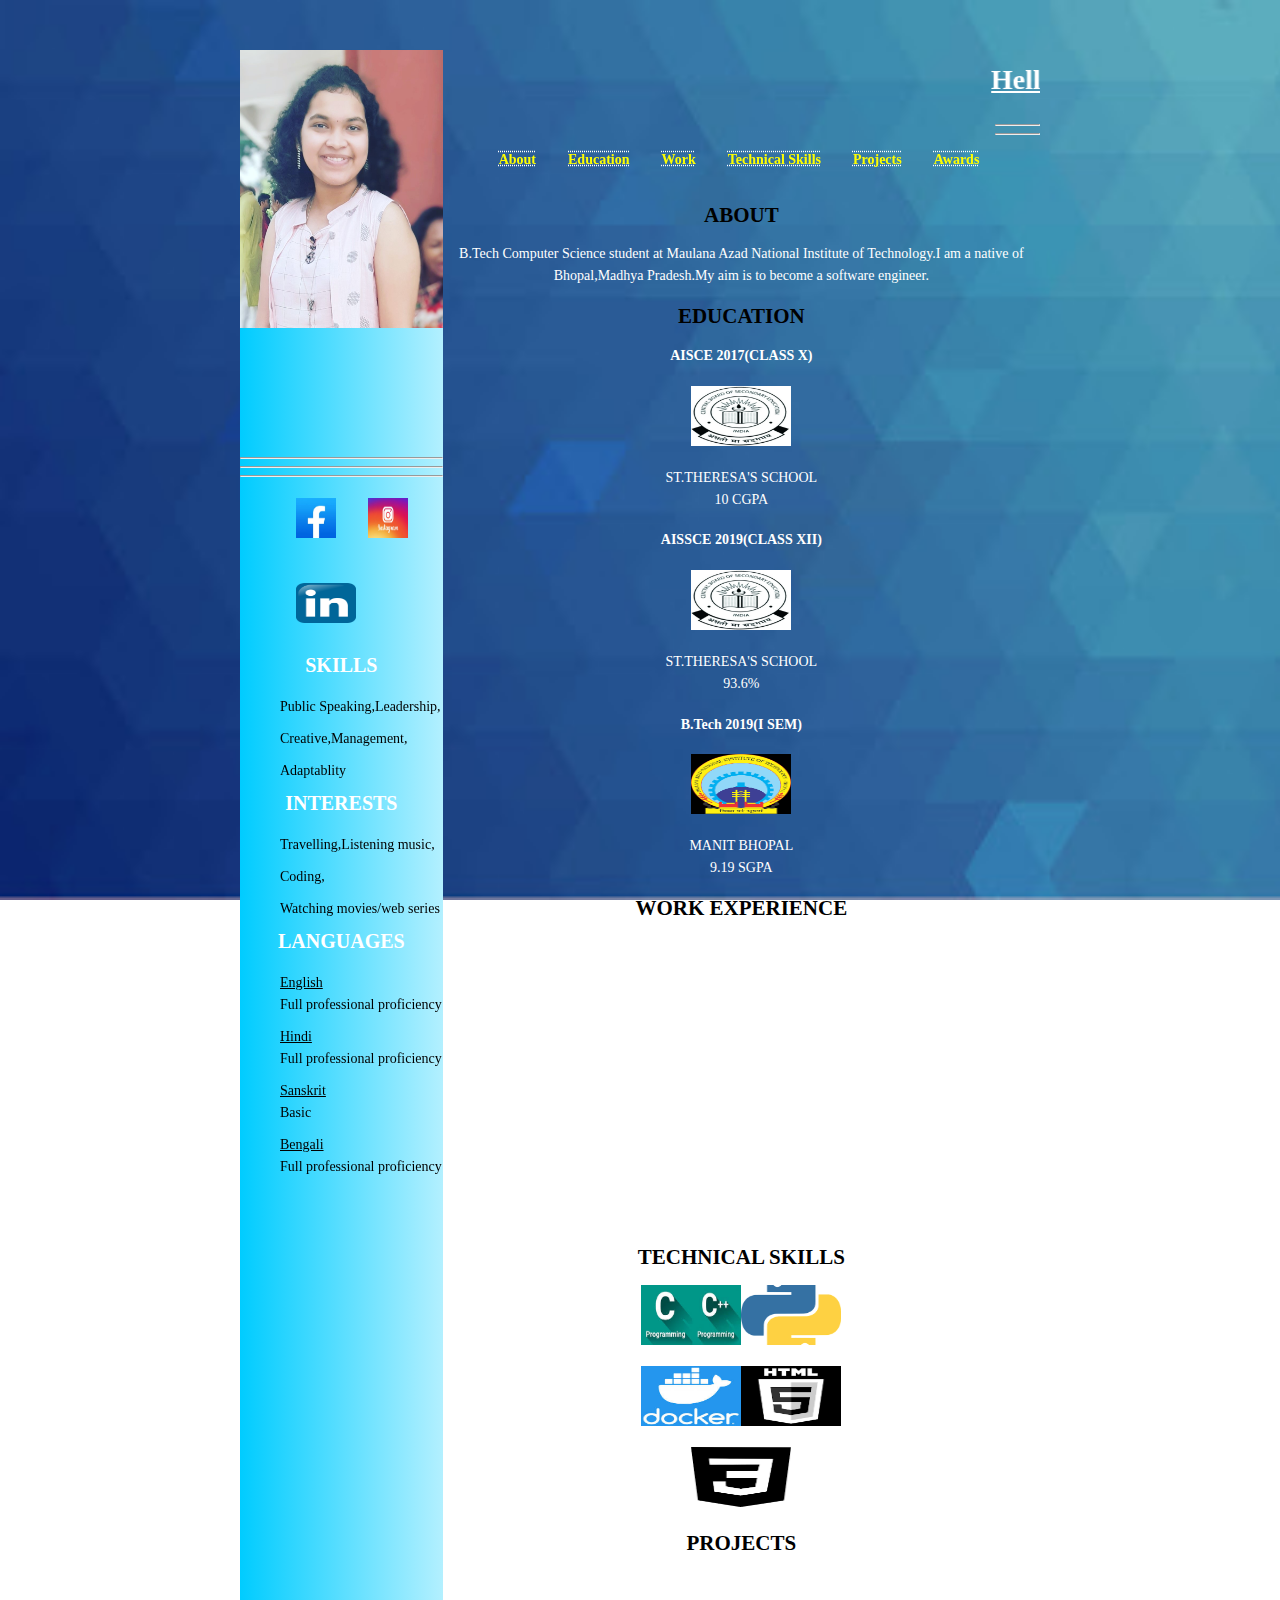
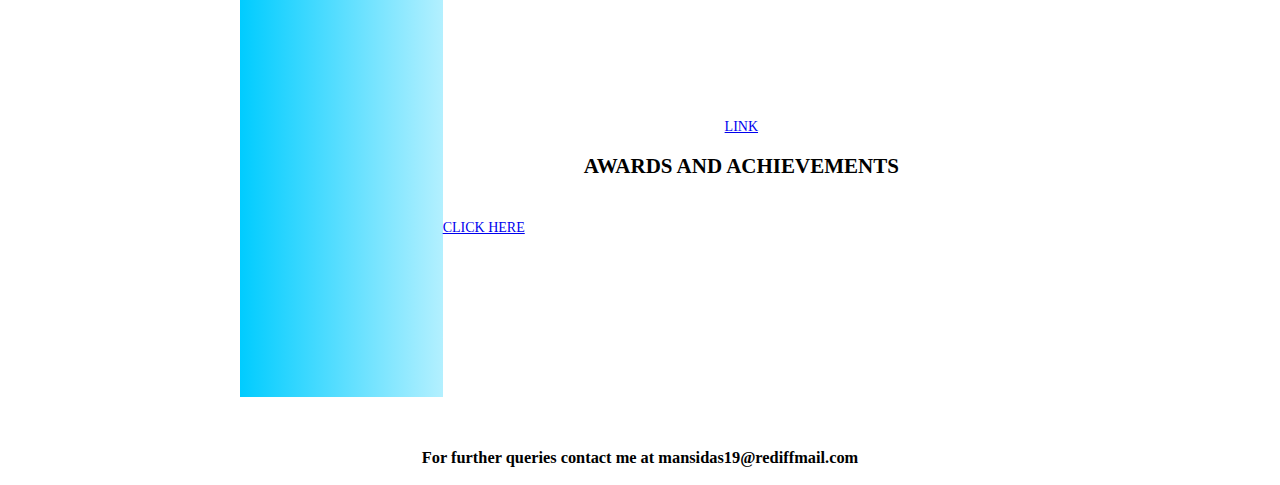
<file: index.html>
<!DOCTYPE html>
<html lang="en">
<head>
	<meta charset="UTF-8">
	<meta name="viewport"
	      content="width-device-width, initial-scale=0.5">
	<title>Mansi Das Resume</title>
	<link rel="stylesheet" type="text/css" href="./css/style.css" />
	<style>
		body{
		background-image: url("images/resume_bg.jpg");
		font-size: 14px;
		line-height: 22px;
		background-size: cover;
		background-repeat: no-repeat;
		background-attachment: fixed;
		}
		#myDiv {
  		transform: rotateY(360deg);
		}
		
	</style>
</head>
<body>

<div class="resume">
	<div class="resume_left">
		<div class="resume_profile">
			<div id="myDiv"><img src="images/mansi.jpg" alt="Mansi"height="400" width="100"></div>
		</div>
		<div class="resume_content">
			<div class="resume_item resume_info">
					<hr>
					<hr>
					<hr>
				<ul>
					<li>
							<a href="https://www.facebook.com/mansi.das.56232"><img src="images/fb1.jpeg" height="40" width="40"></a>
					</li>
					<li>		
							<a href="https://www.instagram.com/_._rarebit_._/"><img src="images/insta1.jpeg" height="40" width="40"></a>	
					</li>
					<li>
							<a href="https://www.linkedin.com/in/mansi-das-72a496196/"><img src="./images/linkedin.png" height="40" width="60"></a>
					</li>
				</ul>
			</div>
			<div class="resume_item resume_skills">
					<p class="bold" align="center"><br>SKILLS</p>
				<ul>
					<li>
						<div class="data">
						Public Speaking,
						</div>
					</li>
					<li>
						<div class="data">
						Leadership,
						</div>
					</li>
					<li>
						<div class="data">
						Creative,
						</div>
					</li>
					<li>
						<div class="data">
						Management,
						</div>
					</li>
					<li>
						<div class="data">
						Adaptablity
						</div>
					</li>
			</div>
			<div class="resume_item resume_social">
					<p class="bold" align="center">INTERESTS</p>
				<ul>
					<li>
						<div class="data">
						Travelling,
						</div>
					</li>
					<li>
						<div class="data">
						Listening music,
						</div>
					</li>
					<li>
						<div class="data">
						Coding,
						</div>
					</li>
					<li>
						<div class="data">
						Watching movies/web series
						</div>
					</li>
				</ul>
			</div>
			<div class="resume_item resume_lang">
					<p class="bold" align="center">LANGUAGES</p>
				<ul>
					<li>
						<div class="data">
						<u>English</u>
						<br>Full professional proficiency
						</div>
					</li>
					<li>
						<div class="data">
						<u>Hindi</u>
						<br>Full professional proficiency
						</div>
					</li>
					<li>
						<div class="data">
						<u>Sanskrit</u>
						<br>Basic
						</div>
					</li>
					<li>
						<div class="data">
						<u>Bengali</u>
						<br>Full professional proficiency
						</div>
					</li>
				</ul>
			</div>
		</div>
	</div>
	<div class="resume_right">
		<marquee direction="left"><div class="semi_bold"><h1><u>Hello!! MANSI DAS this side.</u></h1></div></marquee>
			<ul>
				<li><a href="#about"><h4>About</h4></a></li>
				<li><a href="#eduaction"><h4>Education</h4></a></li>
				<li><a href="#work"><h4>Work</h4></a></li>
				<li><a href="#skills"><h4>Technical Skills</h4></a></li>
				<li><a href="#projects"><h4>Projects</h4></a></li>
				<li><a href="#awards"><h4>Awards</h4></a></li>
			</ul>
			<hr>
			<hr>
			<div class="reg"><h2 id="about" align="center">ABOUT</h2></div>
				<div class="regular"><p align="center">B.Tech Computer Science student at Maulana Azad National Institute of Technology.I am a native of Bhopal,Madhya Pradesh.My aim is to become a software engineer.</p></div>
			<div class="reg"><h2 id="education" align="center">EDUCATION</h2></div>
				<div class="regular">
						<h4 align="center">AISCE 2017(CLASS X)</h4>
						<p align="center"><img src="images/cbse.jpeg" height="60" width="100"></p>
						<p align="center"> ST.THERESA'S SCHOOL<br>10 CGPA</p>
						<h4 align="center">AISSCE 2019(CLASS XII)</h4>
						<p align="center"><img src="images/cbse.jpeg" height="60" width="100"></p>
						<p align="center"> ST.THERESA'S SCHOOL<br>93.6%</p>
						<h4 align="center">B.Tech 2019(I SEM)</h4>
						<p align="center"><img src="images/manit.png" height="60" width="100"></p>
						<p align="center"> MANIT BHOPAL<br>9.19 SGPA</p>
				</div>
			<div class="reg"><h2 id="work" align="center">WORK EXPERIENCE</h2></div>
				<div class="regular">
					<h4 align="center">1.Technical Executive in VISION</h4>
					<p align="center"> VISION is the technical society of NIT BHOPAL.<br>From 30/03/2020 to present.</p>
					<h4 align="center">2.Public Relations Volunteer for AAROHA</h4>
					<p align="center">AAROHA is an NGO that works for overall development of underpriviledged children.<br>From 15/09/2019 to present.</p>
					<h4 align="center">3.DY.PRIME MINISTER in SCHOOL CABINET</h4>
					<p align="center">Serverd as deputy prime minister in ST.THERESA'S SCHOOL<br>From 18/06/2017 to 18/06/2018.</p>
				</div>
			<div class="reg"><h2 id="skills" align="center">TECHNICAL SKILLS</h2>
				<div class="regular">
					<p align="center"><img src="images/c.jpeg" height="60" width="100"><img src="images/pyrhon.png" height="60" width="100"></p>
					<p align="center"><img src="images/docker.jpeg" height="60" width="100"><img src="images/html.png" height="60" width="100"></p>
					<p align="center"><img src="images/css.png" height="60" width="100"></p>
				</div>
			<div class="reg"><h2 id="projects" align="center">PROJECTS</h2></div>
				<div class="regular">
					<h4 align="center">1.Library Management Project</h4>
					<p align="center"> Created using c++ concepts- classes and data file handling</p>
					<h4 align="center">2.Hangman Game</h4>
					<p align="center"> Created using python3<br><a href="https://drive.google.com/file/d/1ZzKAbzCiEyY_TWWqcSq8hxKJ-KcxM5X-/view?usp=sharing">LINK</a>
				</div>
			<div class="reg"><h2 id="awards" align="center">AWARDS AND ACHIEVEMENTS</h2></div>
				<div class="regular">
					<p>1.World Record for 100% School Attendance consecutively for 12 years from class I to class XII<br><a href="http://www.worldrecordsindia.com/2019/05/100-school-attendance-for-12-years-girl/">CLICK HERE</a></li>
					<p>2.CODATHON-Inter NIT Coding Competition-Rank 2656</p>
					<p>3.1st position in district level quiz competition conducted by RRL(Regional Research Labs)</p>
					<p>4.3rd position in state level spell bee contest</p>
					<p>5.Represented school in various interschool debates and quizzes</p>
				</div>
		</div>
	</div>
</div>
	<h3 color="fff" align="center"> For further queries contact me at mansidas19@rediffmail.com</h3>
</body>
</html>
</file>
<file: css/style.css>
@import url("https://fonts.google.com/specimen/Asul?query=mons")

*{
	margin:0;
	padding:0;
	box-sizing: border-box;
}

body{
	background-image: url("images/bg4.jpeg");
	font-size: 20px;
	line-height: 22px;
	background-repeat: no-repeat;
  	background-size: cover;
  	background-attachment: fixed;
}

.bold{
	font-weight: 700;
	font-size: 20px;
	text-transform: uppercase;
}

.resume{
	width: 800px;
	height: auto;
	display: flex;
	margin: 50px auto;
}

.resume .resume_left{
	width: 320px;
	background: linear-gradient(to right, #00ccff, #b3f0ff);
}

.resume .resume_left .resume_profile{
	width: 100%;
	height: 400px;
}

.resume .resume_left .resume_profile img{
	width: 100%;
	height: 100%;
}


.resume .title{
	margin-bottom: 100px;
}

.resume .resume_left .bold{
	color: #fff;
	left-margin: 60px;
}



.resume .resume_left ul li{
	display: flex;
	align-items: center;
	margin-bottom: 10px;
}
.resume .resume_right .semi_bold{
	color: #fff;
}

.resume .resume_right .regular{
	color: #fff;
}

ul {
  list-style-type: none;
  margin: 0;
  padding: 25;
  position: -webkit-sticky; /* Safari */
  position: sticky;
  top: 0;
}

li {
  float: left;
}

li a {
  display: block;
  color: #ffff00;
  background-colour: #17170e;
  text-align: center;
  padding: 14px 16px;
  text-decoration: underline overline dotted #fff;
}

li a:hover {
  background-color: #111;
}

.active {
  background-color: #0000ff;
}

.resume .resume_left ul li .data{
	color: black;
}

.resume .resume_right{
	padding: 25;
}

.resume .resume_right .reg{
	color: #000000;
}
</file>
